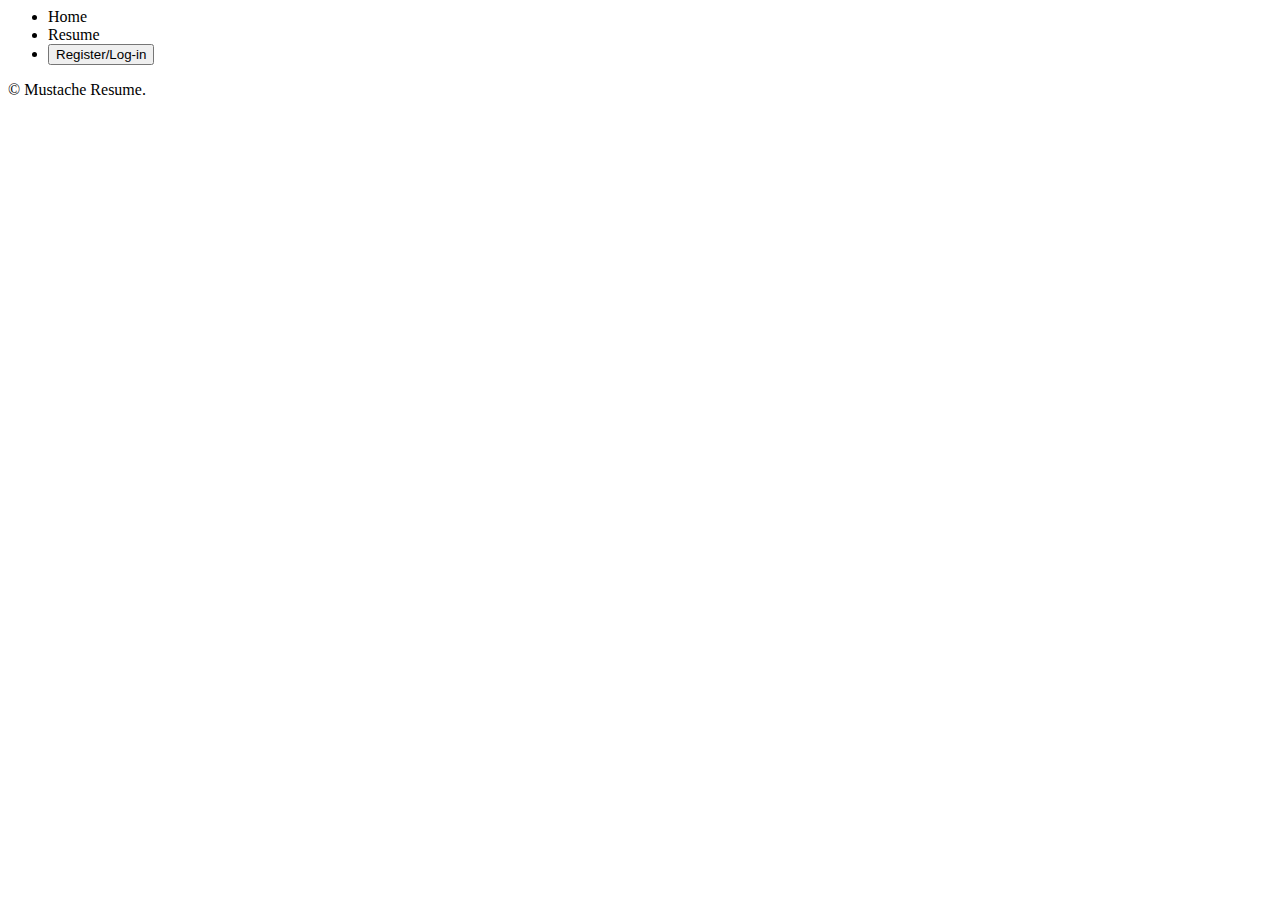
<file: frontend/src/app/app.component.html>
<body>
  <header>
    <div class="menu-bar">
      <ul>
        <li><a routerLink="/" routerLinkActive="active">Home</a></li>
        <li><a routerLink="/resume" routerLinkActive="active">Resume</a></li>
        <li id="registerBtn"><button routerLink="/register" routerLinkActive="active" id="btn">Register/Log-in</button>
        </li>
      </ul>
    </div>
  </header>
  <router-outlet></router-outlet>

  <footer>
    <p>&copy; Mustache Resume.</p>
  </footer>

</body>
</file>
